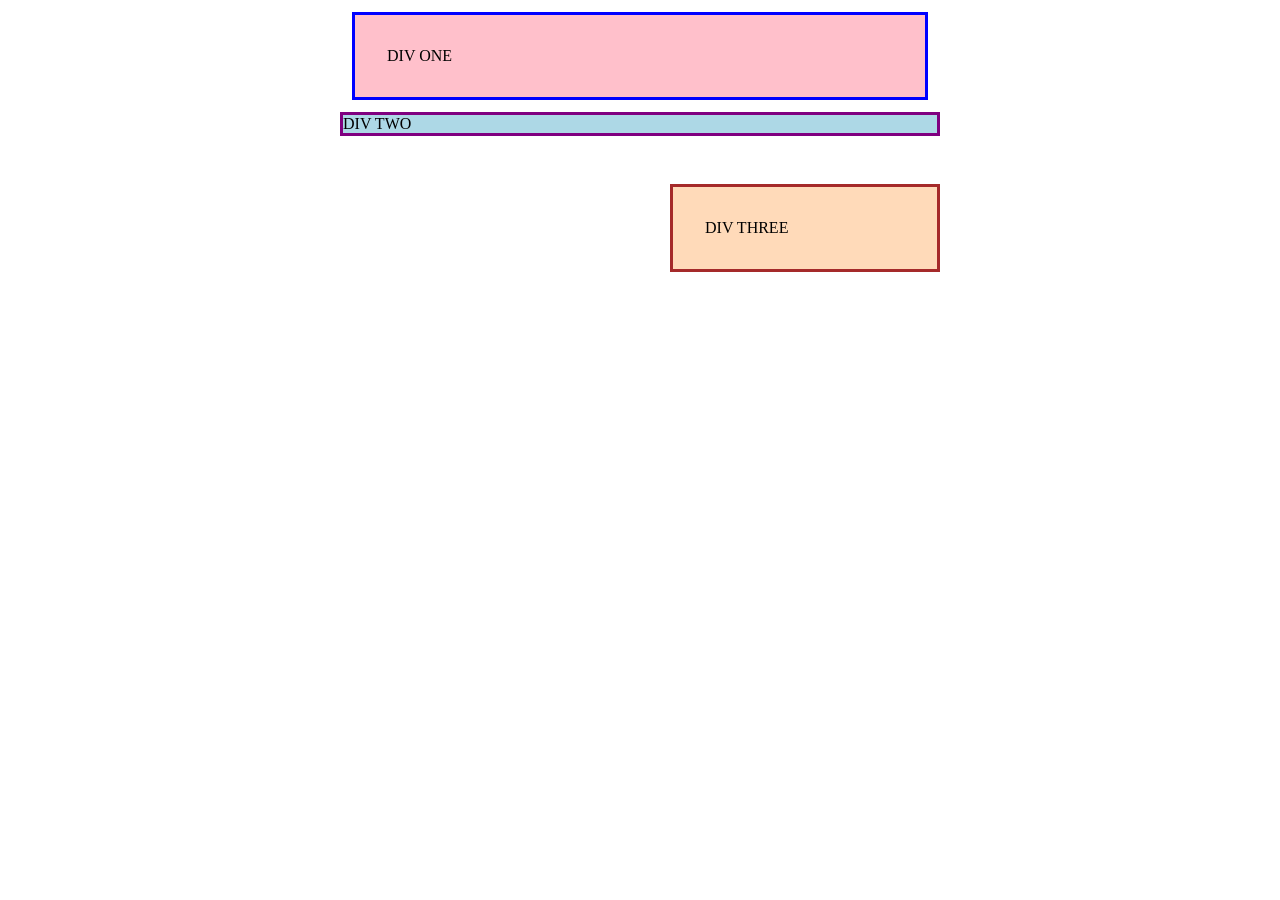
<file: foundations/block-and-inline/01-margin-and-padding-1/index.html>
<!DOCTYPE html>
<html lang="en">
  <head>
    <meta charset="UTF-8">
    <meta http-equiv="X-UA-Compatible" content="IE=edge">
    <meta name="viewport" content="width=device-width, initial-scale=1.0">
    <title>Margin and Padding exercise</title>
    <link rel="stylesheet" href="style.css">
  </head>
  
  <body>
    <div class="one">
      DIV ONE
    </div>
    <div class="two">
      DIV TWO
    </div>
    <div class="three">
      DIV THREE
    </div>
  </body>
</html>
</file>
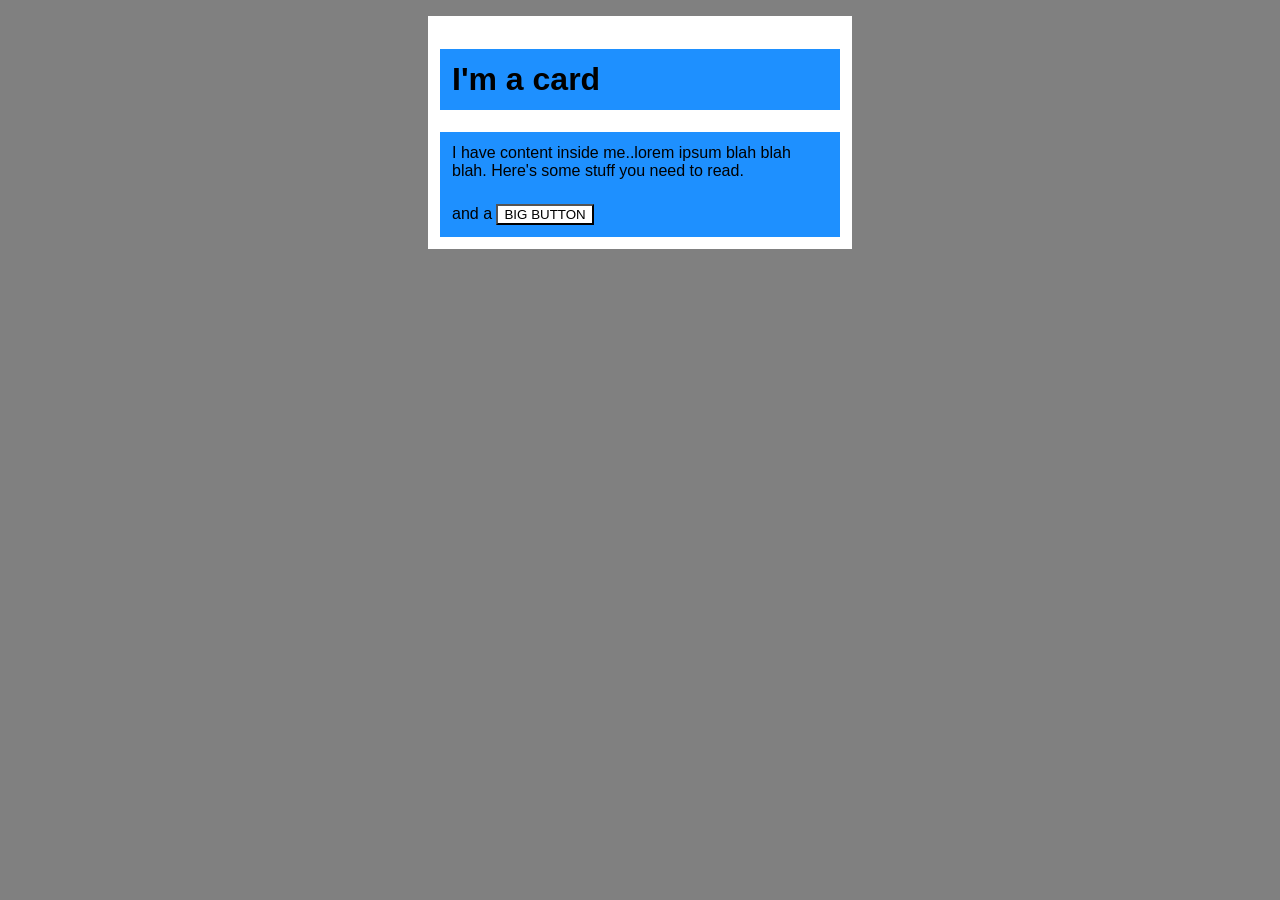
<file: foundations/block-and-inline/02-margin-and-padding-2/index.html>
<!DOCTYPE html>
<html lang="en">
  <head>
    <meta charset="UTF-8">
    <meta http-equiv="X-UA-Compatible" content="IE=edge">
    <meta name="viewport" content="width=device-width, initial-scale=1.0">
    <title>Margin and Padding exercise 2</title>
    <link rel="stylesheet" href="style.css">
  </head>
  
  <body>
    <div class="card">
      <h1 class="title">I'm a card</h1>
      <div class="content">I have content inside me..lorem ipsum blah blah blah. Here's some stuff you need to read.</div>
      <div class="button-container">and a <button>BIG BUTTON</button></div>
    </div>
  </body>
</html>
</file>
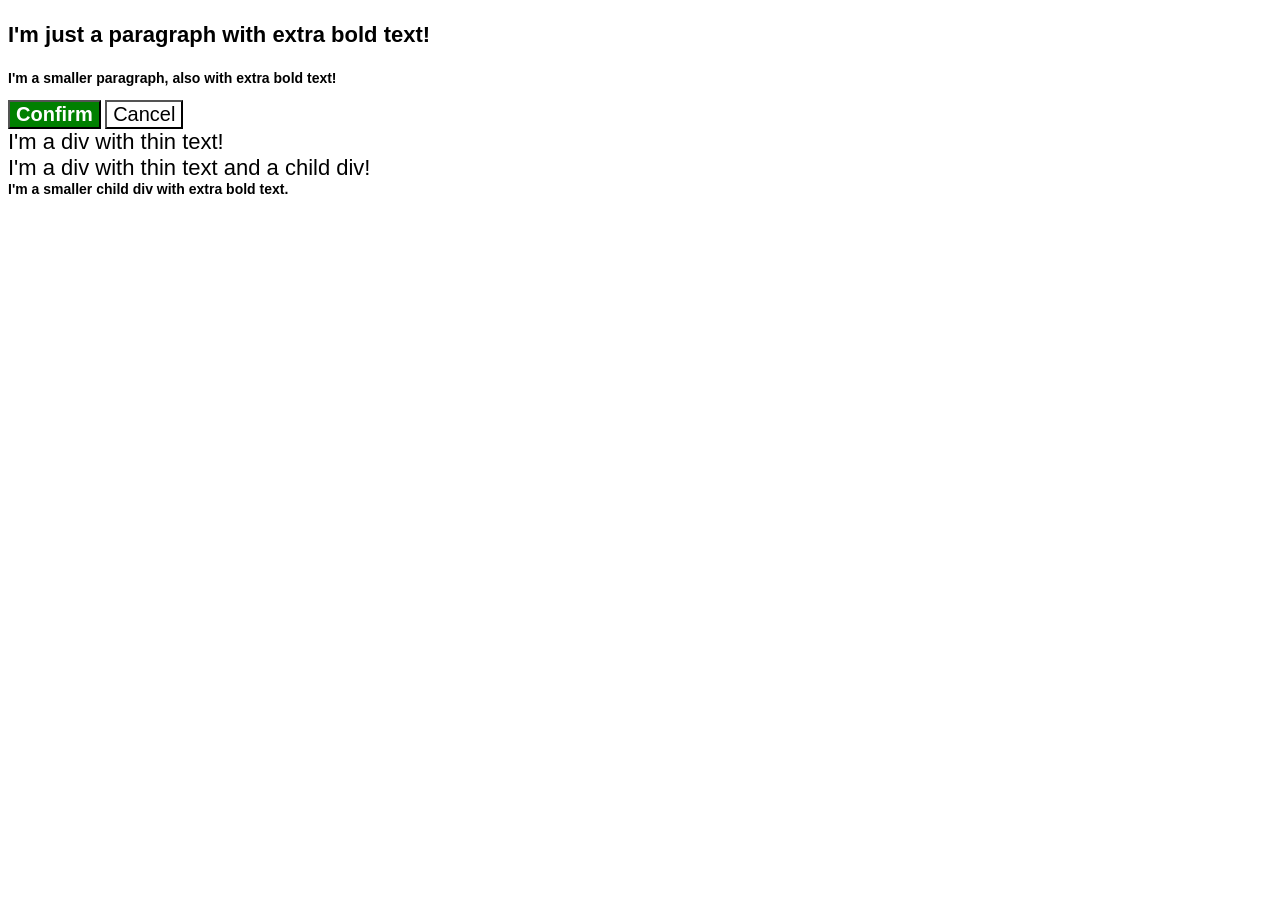
<file: foundations/cascade/01-cascade-fix/index.html>
<!DOCTYPE html>
<html lang="en">
  <head>
    <meta charset="UTF-8">
    <meta http-equiv="X-UA-Compatible" content="IE=edge">
    <meta name="viewport" content="width=device-width, initial-scale=1.0">
    <title>Fix the Cascade</title>
    <link rel="stylesheet" href="style.css">
  </head>
  
  <body>
    <p class="para">I'm just a paragraph with extra bold text!</p>
    <p class="para small-para">I'm a smaller paragraph, also with extra bold text!</p>

    <button id="confirm-button" class="button confirm">Confirm</button>
    <button id="cancel-button" class="button cancel">Cancel</button>

    <div class="text">I'm a div with thin text!</div>
    <div class="text">I'm a div with thin text and a child div!
      <div class="text child">I'm a smaller child div with extra bold text.</div>
    </div>
  </body>
</html>
</file>
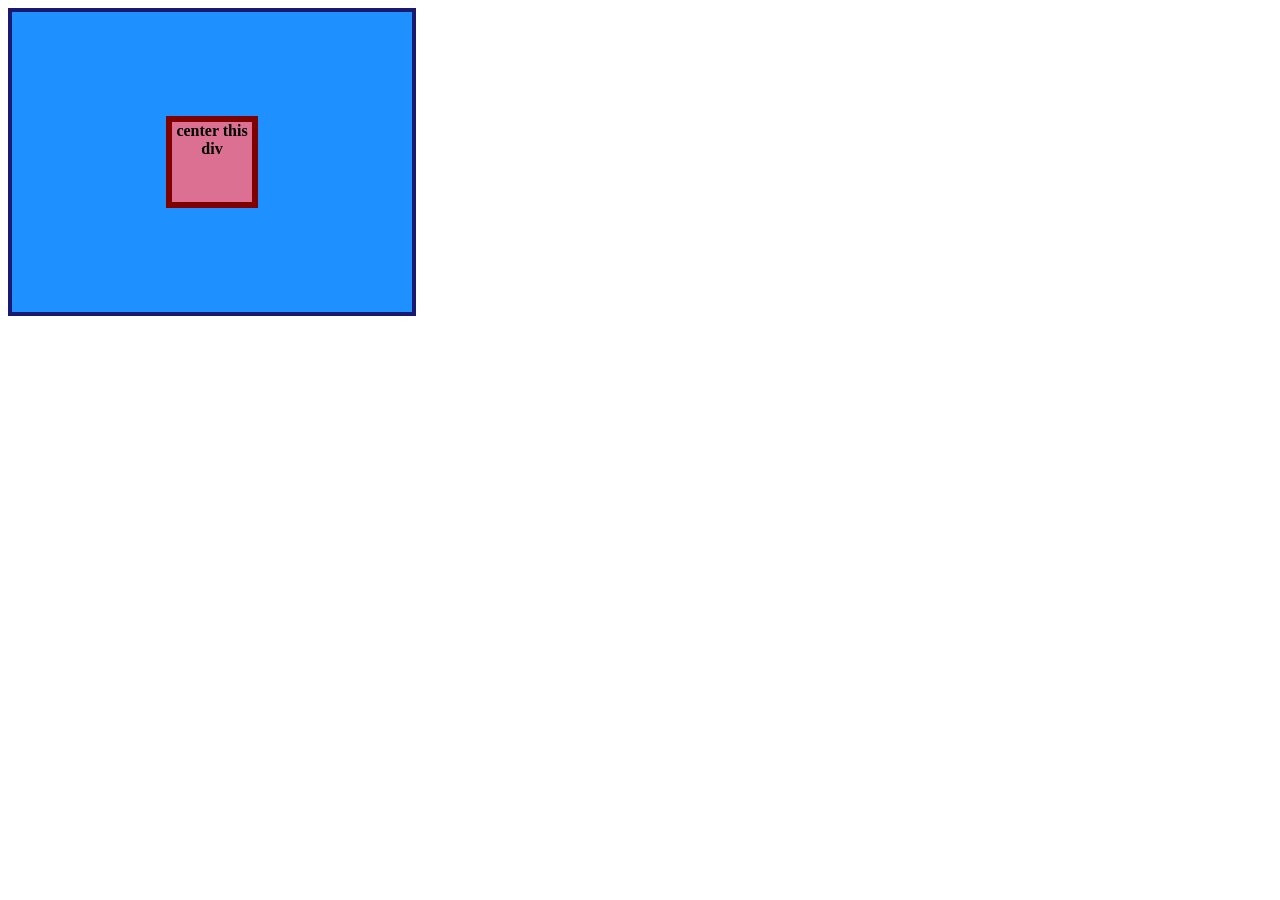
<file: foundations/flex/01-flex-center/index.html>
<!DOCTYPE html>
<html lang="en">
  <head>
    <meta charset="UTF-8">
    <meta http-equiv="X-UA-Compatible" content="IE=edge">
    <meta name="viewport" content="width=device-width, initial-scale=1.0">
    <title>CENTER THIS DIV</title>
    <link rel="stylesheet" href="style.css">
  </head>
  
  <body>
    <div class="container">
      <div class="box">center this div</div>
    </div>
  </body>
</html>
</file>
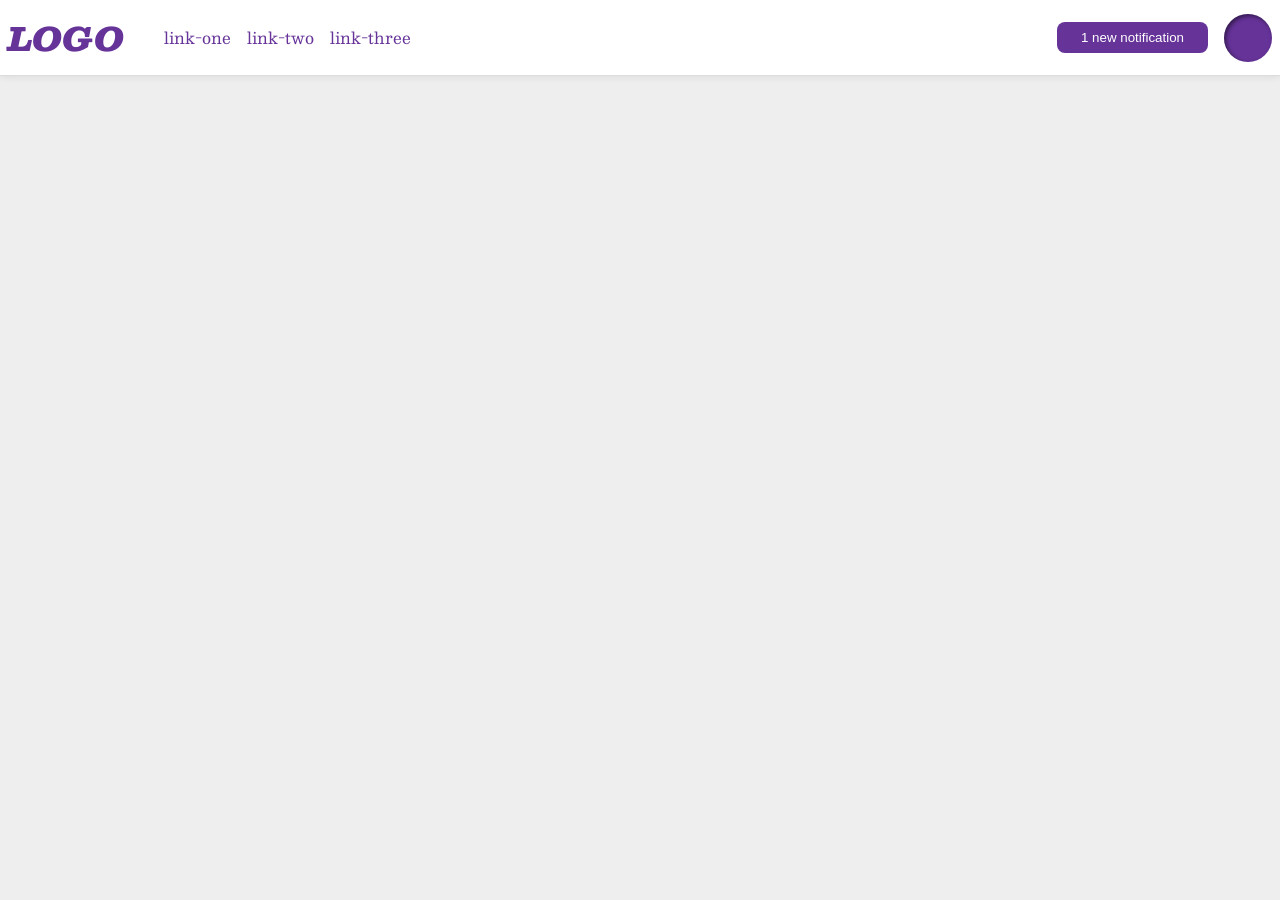
<file: foundations/flex/03-flex-header-2/index.html>
<!DOCTYPE html>
<html lang="en">
  <head>
    <meta charset="UTF-8">
    <meta http-equiv="X-UA-Compatible" content="IE=edge">
    <meta name="viewport" content="width=device-width, initial-scale=1.0">
    <title>Flex Header 2</title>
    <link rel="stylesheet" href="style.css">
  </head>
  <body>
    <div class="header">
      <div class="left">
        <div class="logo">
          LOGO
        </div>
        <ul class="links">
          <li><a href="https://google.com">link-one</a></li>
          <li><a href="https://google.com">link-two</a></li>
          <li><a href="https://google.com">link-three</a></li>
        </ul>
      </div>

      <div class="right">
        <button class="notifications">
          1 new notification
        </button>
        <div class="profile-image"></div>
      </div>
    </div>
  </body>
</html>
</file>
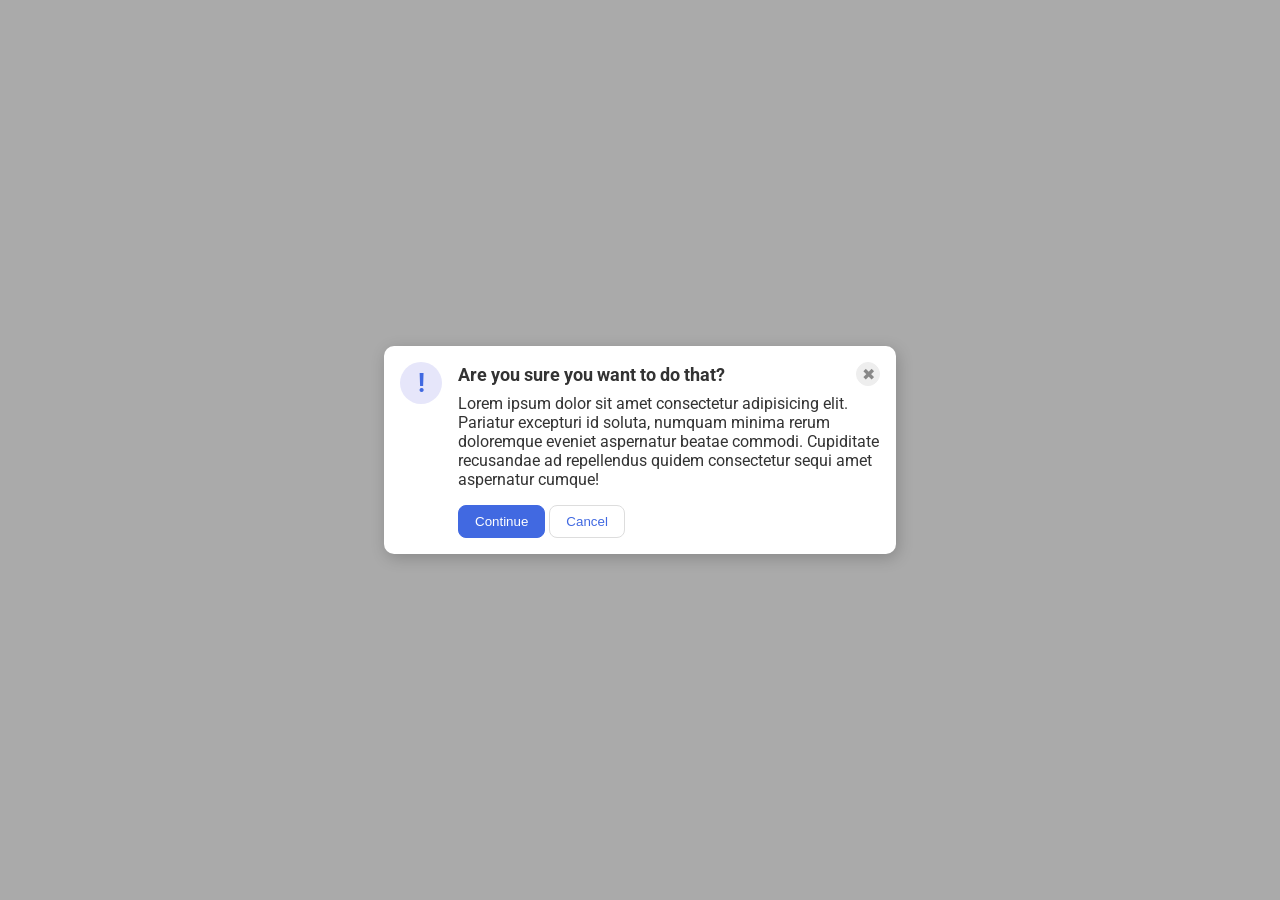
<file: foundations/flex/05-flex-modal/index.html>
<!DOCTYPE html>
<html lang="en">
  <head>
    <meta charset="UTF-8">
    <meta http-equiv="X-UA-Compatible" content="IE=edge">
    <meta name="viewport" content="width=device-width, initial-scale=1.0">
    <link rel="stylesheet" href="style.css">
    <title>Modal</title>
  </head>
  <body>
    <div class="modal">
      <div class="icon">!</div>

      <div class="content">
        <div class="header">Are you sure you want to do that?
          <button class="close-button">✖</button>
        </div>
      

        <div class="text">Lorem ipsum dolor sit amet consectetur adipisicing elit. Pariatur excepturi id soluta, numquam minima rerum doloremque eveniet aspernatur beatae commodi. Cupiditate recusandae ad repellendus quidem consectetur sequi amet aspernatur cumque!</div>
        <button class="continue">Continue</button>
        <button class="cancel">Cancel</button>
      </div>
    </div>
  </body>
</html>
</file>
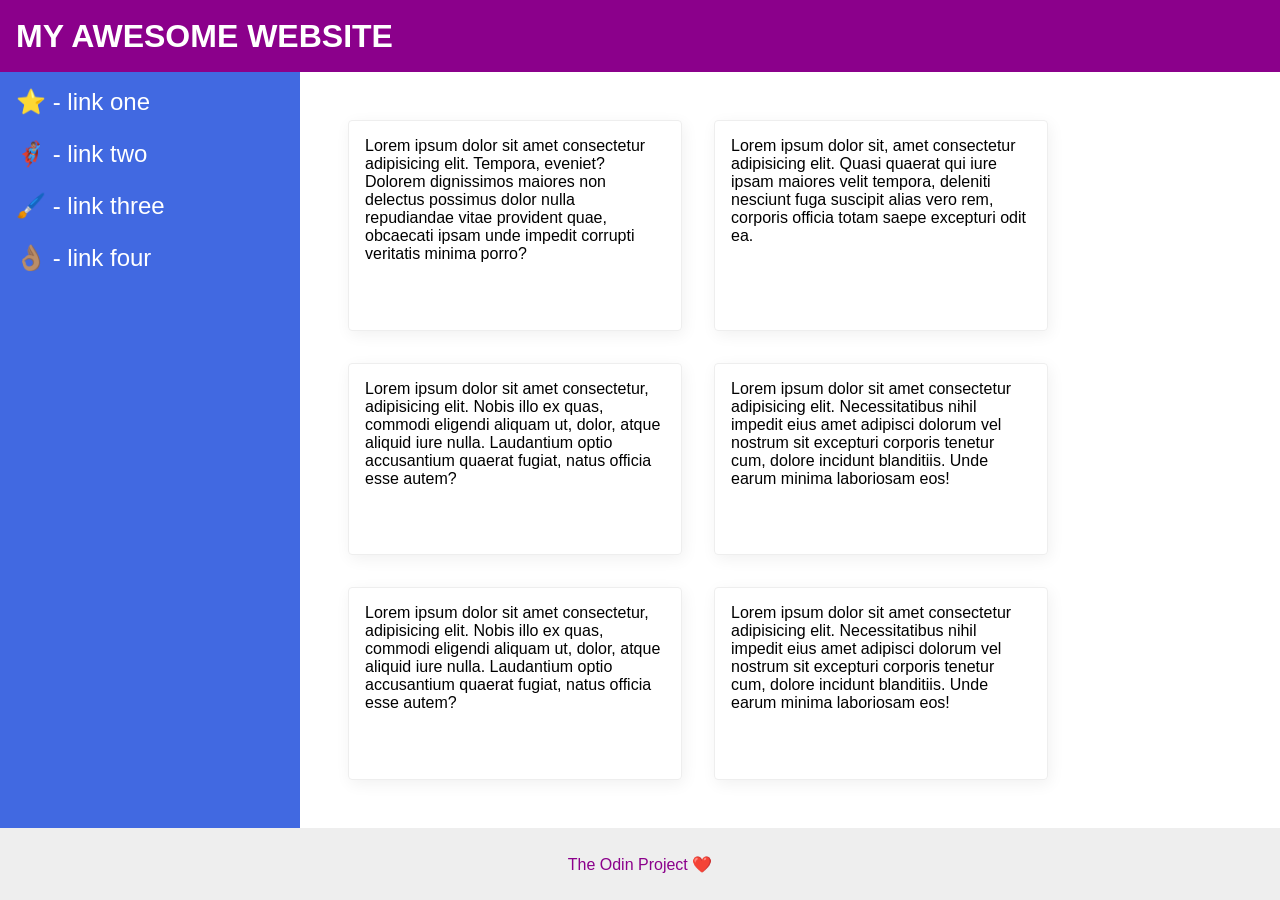
<file: foundations/flex/07-flex-layout-2/index.html>
<!DOCTYPE html>
<html lang="en">
  <head>
    <meta charset="UTF-8">
    <meta http-equiv="X-UA-Compatible" content="IE=edge">
    <meta name="viewport" content="width=device-width, initial-scale=1.0">
    <title>The Holy Grail</title>
    <link rel="stylesheet" href="style.css">
  </head>
  <body>
    <div class="header">
      MY AWESOME WEBSITE
    </div>
    
    <div class="content">
      <div class="sidebar">
        <ul>
          <li><a href="#">⭐ - link one</a></li>
          <li><a href="#">🦸🏽‍♂️ - link two</a></li>
          <li><a href="#">🖌️ - link three</a></li>
          <li><a href="#">👌🏽 - link four</a></li>
        </ul>
      </div>
      <div class="card-collection">
        <div class="card">Lorem ipsum dolor sit amet consectetur adipisicing elit. Tempora, eveniet? Dolorem dignissimos maiores non delectus possimus dolor nulla repudiandae vitae provident quae, obcaecati ipsam unde impedit corrupti veritatis minima porro?</div>
        <div class="card">Lorem ipsum dolor sit, amet consectetur adipisicing elit. Quasi quaerat qui iure ipsam maiores velit tempora, deleniti nesciunt fuga suscipit alias vero rem, corporis officia totam saepe excepturi odit ea.</div>
        <div class="card">Lorem ipsum dolor sit amet consectetur, adipisicing elit. Nobis illo ex quas, commodi eligendi aliquam ut, dolor, atque aliquid iure nulla. Laudantium optio accusantium quaerat fugiat, natus officia esse autem?</div>
        <div class="card">Lorem ipsum dolor sit amet consectetur adipisicing elit. Necessitatibus nihil impedit eius amet adipisci dolorum vel nostrum sit excepturi corporis tenetur cum, dolore incidunt blanditiis. Unde earum minima laboriosam eos!</div>
        <div class="card">Lorem ipsum dolor sit amet consectetur, adipisicing elit. Nobis illo ex quas, commodi eligendi aliquam ut, dolor, atque aliquid iure nulla. Laudantium optio accusantium quaerat fugiat, natus officia esse autem?</div>
        <div class="card">Lorem ipsum dolor sit amet consectetur adipisicing elit. Necessitatibus nihil impedit eius amet adipisci dolorum vel nostrum sit excepturi corporis tenetur cum, dolore incidunt blanditiis. Unde earum minima laboriosam eos!</div>
      </div>
    </div>
    
    <div class="footer">
      The Odin Project ❤️
    </div>
  </body>
</html>
</file>
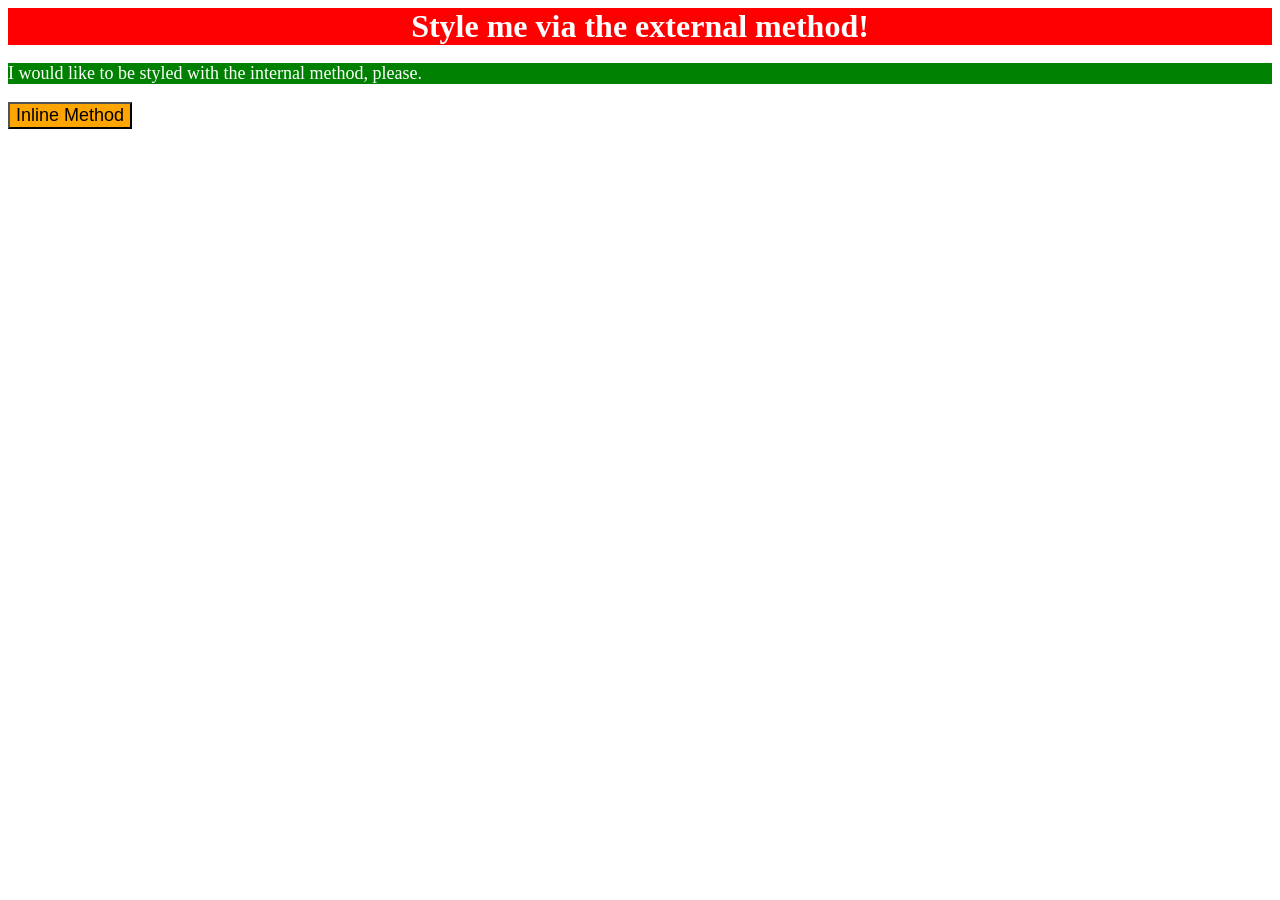
<file: foundations/intro-to-css/01-css-methods/index.html>
<!DOCTYPE html>
<html lang="en">
  <head>
    <meta charset="UTF-8">
    <meta http-equiv="X-UA-Compatible" content="IE=edge">
    <meta name="viewport" content="width=device-width, initial-scale=1.0">
    <link rel="stylesheet" href="styles.css">
    <title>Methods for Adding CSS</title>

    <style>
      p {
        color: white;
        background-color: green;
        font-size: 18px;
      }
    </style>
  </head>
  <body>
    <div>Style me via the external method!</div>
    <p>I would like to be styled with the internal method, please.</p>
    <button style="background-color: orange; font-size: 18px;">Inline Method</button>
  </body>
</html>
</file>
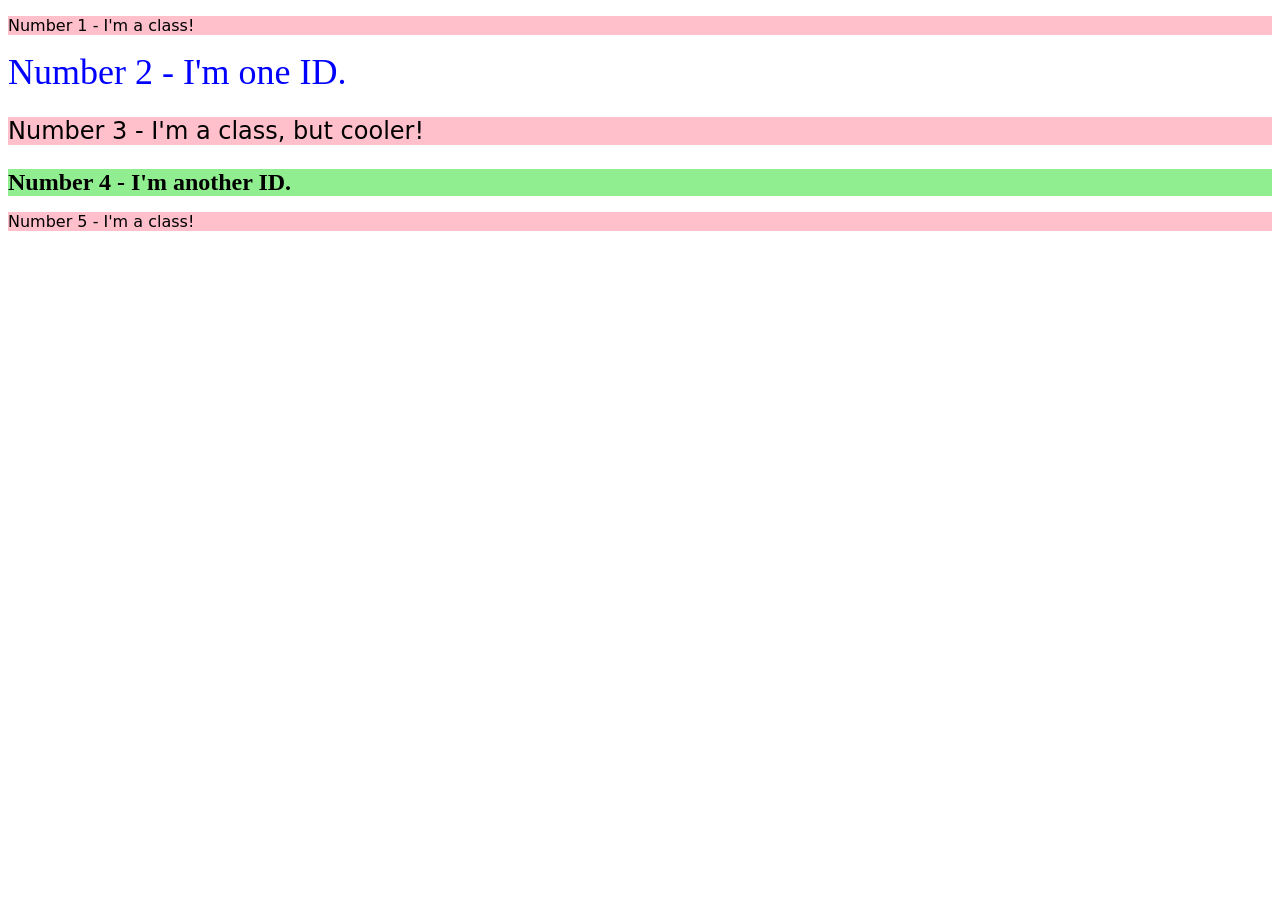
<file: foundations/intro-to-css/02-class-id-selectors/index.html>
<!DOCTYPE html>
<html lang="en">
  <head>
    <meta charset="UTF-8">
    <meta http-equiv="X-UA-Compatible" content="IE=edge">
    <meta name="viewport" content="width=device-width, initial-scale=1.0">
    <title>Class and ID Selectors</title>
    <link rel="stylesheet" href="style.css">
  </head>
  <body>
    <p class="odd">Number 1 - I'm a class!</p>
    <div id="two">Number 2 - I'm one ID.</div>
    <p class="odd adjust-font-size">Number 3 - I'm a class, but cooler!</p>
    <div class="adjust-font-size" id="four">Number 4 - I'm another ID.</div>
    <p class="odd">Number 5 - I'm a class!</p>
  </body>
</html>
</file>
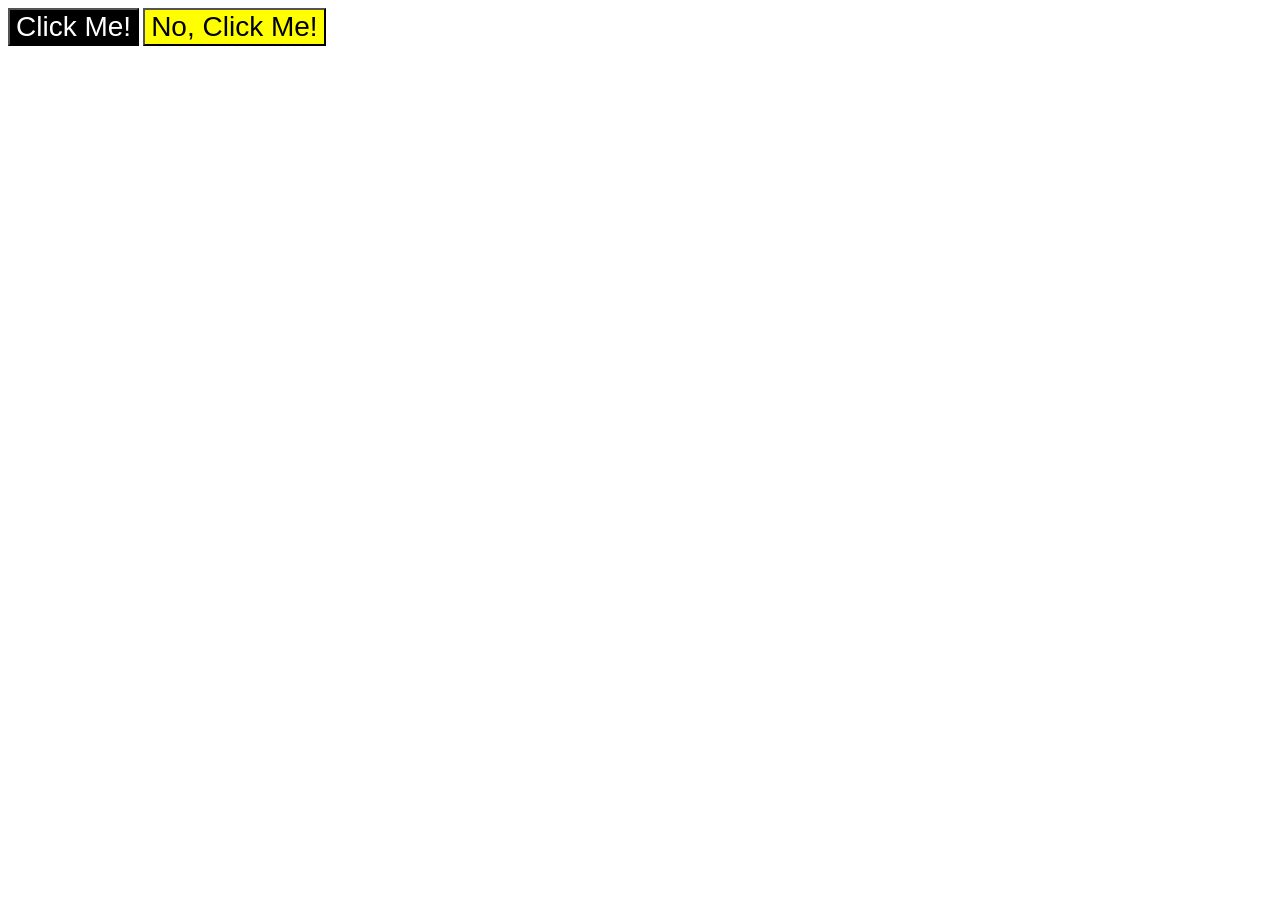
<file: foundations/intro-to-css/03-grouping-selectors/index.html>
<!DOCTYPE html>
<html lang="en">
  <head>
    <meta charset="UTF-8">
    <meta http-equiv="X-UA-Compatible" content="IE=edge">
    <meta name="viewport" content="width=device-width, initial-scale=1.0">
    <title>Grouping Selectors</title>
    <link rel="stylesheet" href="style.css">
  </head>

  <body>
    <button class="first">Click Me!</button>
    <button class="second">No, Click Me!</button>
  </body>
</html>
</file>
<file: foundations/block-and-inline/01-margin-and-padding-1/style.css>
body {
  max-width: 600px;
  margin: 0 auto;
}

.one {
  background: pink;
  border: 3px solid blue;
  /* CHANGE ME */
  padding: 32px;
  margin: 12px;
}

.two {
  background: lightblue;
  border: 3px solid purple;
  /* CHANGE ME */
  margin-bottom: 48px;
}

.three {
  background: peachpuff;
  border: 3px solid brown;
  width: 200px;
  /* CHANGE ME */
  padding: 32px;
  margin-left: auto;
}
</file>
<file: foundations/block-and-inline/02-margin-and-padding-2/style.css>
body {
  background: gray;
  font-family: sans-serif;
}

.card {
  width: 400px;
  background: white;
  margin: 16px auto;
  padding: 12px;
}

.title,
.content,
.button-container {
  background: dodgerblue;
  padding: 12px;
}

button {
  background: white;
}
</file>
<file: foundations/cascade/01-cascade-fix/style.css>
body {
  font-family: Arial, Helvetica, sans-serif;
}

.para,
.small-para {
  color: hsl(0, 0%, 0%);
  font-size: 22px;
  font-weight: 800;
}

.small-para {
  font-size: 14px;
  font-weight: 800;
}

.button {
  background-color: rgb(255, 255, 255);
  color: rgb(0, 0, 0);
  font-size: 20px;
}

.confirm {
  background: green;
  color: white;
  font-weight: bold;
} 

.text {
  color: rgb(0, 0, 0);
  font-size: 22px;
  font-weight: 100;
}

.child {
  color: rgb(0, 0, 0);
  font-weight: 800;
  font-size: 14px;
}
</file>
<file: foundations/flex/01-flex-center/style.css>
.container {
  background: dodgerblue;
  border: 4px solid midnightblue;
  width: 400px;
  height: 300px;
  display: flex;
  justify-content: center;
  align-items: center;
}

.box {
  background: palevioletred;
  font-weight: bold;
  text-align: center;
  border: 6px solid maroon;
  width: 80px;
  height: 80px;
}
</file>
<file: foundations/flex/03-flex-header-2/style.css>
/* this is some magical font-importing.  
you'll learn about it later. */
@import url('https://fonts.googleapis.com/css2?family=Besley:ital,wght@0,400;1,900&display=swap');

body {
  margin: 0;
  background: #eee;
  font-family: Besley, serif;
}

.header {
  background: white;
  border-bottom: 1px solid #ddd;
  box-shadow: 0 0 8px rgba(0,0,0,.1);
}

.profile-image {
  background: rebeccapurple;
  box-shadow: inset 2px 2px 4px rgba(0,0,0,.5);
  border-radius: 50%;
  width: 48px;
  height: 48px;
}

.logo {
  color: rebeccapurple;
  font-size: 32px;
  font-weight: 900;
  font-style: italic;
}

button {
  border: none;
  border-radius: 8px;
  background: rebeccapurple;
  color: white;
  padding: 8px 24px;
}

a {
  /* this removes the line under our links */
  text-decoration: none;
  color: rebeccapurple;
}

ul {
  list-style-type: none;
}

/* Added CSS */
.header {
  padding: 8px;
  display: flex;
  justify-content: flex-end;
  align-items: center;
}

.left, .right {
  display: flex;
  align-items: center;
}

.left {
  margin-right: auto;
}

.right {
  gap: 16px;
}

.links {
  display: flex;
  gap: 16px;
}
</file>
<file: foundations/flex/05-flex-modal/style.css>
@import url('https://fonts.googleapis.com/css2?family=Roboto:wght@400;700&display=swap');

html, body {
  height: 100%;
}

body {
  font-family: Roboto, sans-serif;
  margin: 0;
  background: #aaa;
  color: #333;
  /* I'll give you this one for free lol */
  display: flex;
  align-items: center;
  justify-content: center;
}

.modal {
  background: white;
  width: 480px;
  border-radius: 10px;
  box-shadow: 2px 4px 16px rgba(0,0,0,.2);
}

.icon {
  color: royalblue;
  font-size: 26px;
  font-weight: 700;
  background: lavender;
  width: 42px;
  height: 42px;
  border-radius: 50%;
  display: flex;
  align-items: center;
  justify-content: center;
}

.close-button {
  background: #eee;
  border-radius: 50%;
  color: #888;
  font-weight: 400;
  font-size: 16px;
  height: 24px;
  width: 24px;
  display: flex;
  align-items: center;
  justify-content: center;
  border: 1px solid #eee;
  padding: 0;
}

button {
  cursor: pointer;
  padding: 8px 16px;
  border-radius: 8px;
}

button.continue {
  background: royalblue;
  border: 1px solid royalblue;
  color: white;
}

button.cancel {
  background: white;
  border: 1px solid #ddd;
  color: royalblue;
}

/* Added CSS */
.modal {
  padding: 16px;
  display: flex;
  gap: 16px;
}

.icon {
  flex-shrink: 0;
}

.top {
  display: flex;
  justify-content: space-between;
}

.header {
  display: flex;
  justify-content: space-between;
  align-items: center;
  font-size: 18px;
  font-weight: bold;
  margin-bottom: 8px;
}

.text {
  margin-bottom: 16px;
}
</file>
<file: foundations/flex/07-flex-layout-2/style.css>
body {
  font-family: -apple-system, BlinkMacSystemFont, 'Segoe UI', Roboto, Oxygen, Ubuntu, Cantarell, 'Open Sans', 'Helvetica Neue', sans-serif;
  margin: 0;
  min-height: 100vh;
}

.header {
  height: 72px;
  background: darkmagenta;
  color: white;
}

.footer {
  height: 72px;
  background: #eee;
  color: darkmagenta;
}

.sidebar {
  width: 300px;
  background: royalblue;
  box-sizing: border-box;
}

.card {
  border: 1px solid #eee;
  box-shadow: 2px 4px 16px rgba(0,0,0,.06);
  border-radius: 4px;
}

/* Added CSS */
body {
  display: flex;
  flex-direction: column;
}

ul {
  list-style-type: none;
  margin: 0;
  padding: 0;
}

li {
  margin-bottom: 24px;
}

a {
  text-decoration: none;
  color: white;
  font-size: 24px;
}

.header {
  padding: 0 16px;
  display: flex;
  align-items: center;
  font-size: 32px;
  font-weight: 900;
}

.content {
  display: flex;
  flex: 1;
}

.sidebar {
  flex-shrink: 0;
  padding: 16px;
}

.card-collection {
  padding: 48px;
  display: flex;
  gap: 32px;
  flex-wrap: wrap;
}

.card {
  padding: 16px;
  width: 300px;
}

.footer {
  display: flex;
  justify-content: center;
  align-items: center;
}
</file>
<file: foundations/intro-to-css/01-css-methods/styles.css>
div {
    color: white;
    background-color: red;
    font-size: 32px;
    font-weight: bold;
    text-align: center;
}
</file>
<file: foundations/intro-to-css/02-class-id-selectors/style.css>
/* Add CSS Styling */

.odd {
    background-color: pink;
    font-family: Verdana, 'DejaVu Sans', sans-serif;
}

.adjust-font-size {
    font-size: 24px;
}

#two {
    color: blue;
    font-size: 36px;
}

#four {
    background-color: lightgreen;
    font-weight: bold;
}
</file>
<file: foundations/intro-to-css/03-grouping-selectors/style.css>
/* Add CSS Styling */

.first {
    color: white;
    background-color: black;

}

.second {
    background-color: yellow;
}

.first, .second {
    font-size: 28px;
    font-family: Helvetica, 'Times New Roman', sans-serif;
}
</file>
